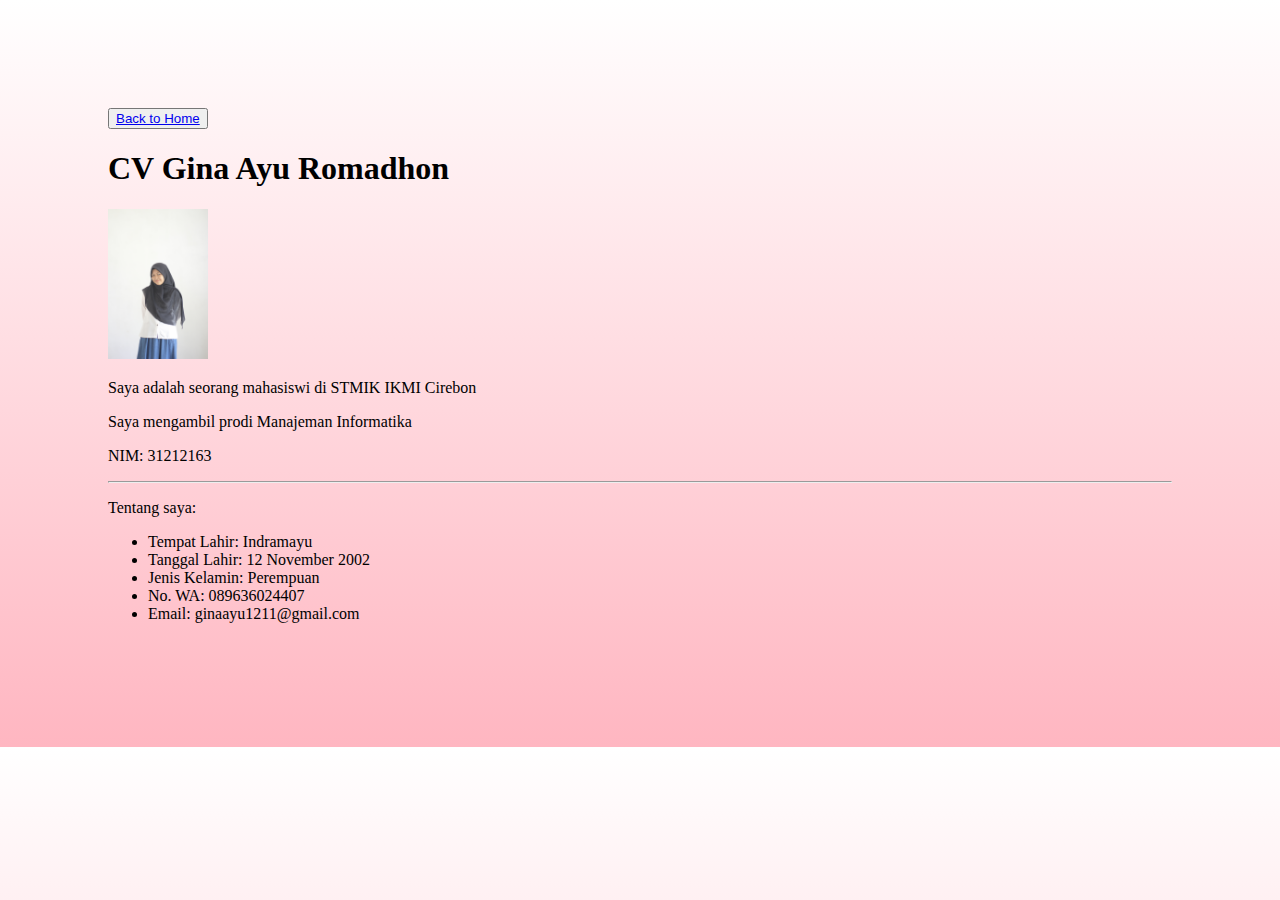
<file: cv_saya.html>
<!DOCTYPE html>
<html>
<head>
	<meta charset="utf-8">
	<title>CV Saya</title>

	<style type="text/css">
		
		body{background: linear-gradient(white, lightpink); padding: 100px; font-family: verdana;}

		h1:hover{
			color: lightpink;
			text-shadow: 1px 2px blue
		}

		.table{color: lightblue;
		}

		#cv_saya li{
			color: lightpink;
		}

		
	</style>

	<td>
       	<button> <div>
 		<a href="home.html">Back to Home</a>
	</div></button>
       
       </td>

</head>
<body>
	<h1>CV Gina Ayu Romadhon</h1>


	<img src="foto.JPG" width="100px">

	<p>Saya adalah seorang mahasiswi di STMIK IKMI Cirebon</p>
	<p>Saya mengambil prodi Manajeman Informatika</p>
	<p>NIM: 31212163</p>

	<hr>
	<p>Tentang saya:</p>
	<ul>
		<li>Tempat Lahir: Indramayu</li>
		<li>Tanggal Lahir: 12 November 2002</li>
		<li>Jenis Kelamin: Perempuan</li>
		<li>No. WA: 089636024407</li> 
		<li>Email: ginaayu1211@gmail.com</li> 
			</b>
		  </ul>


</body>
</html>
</file>
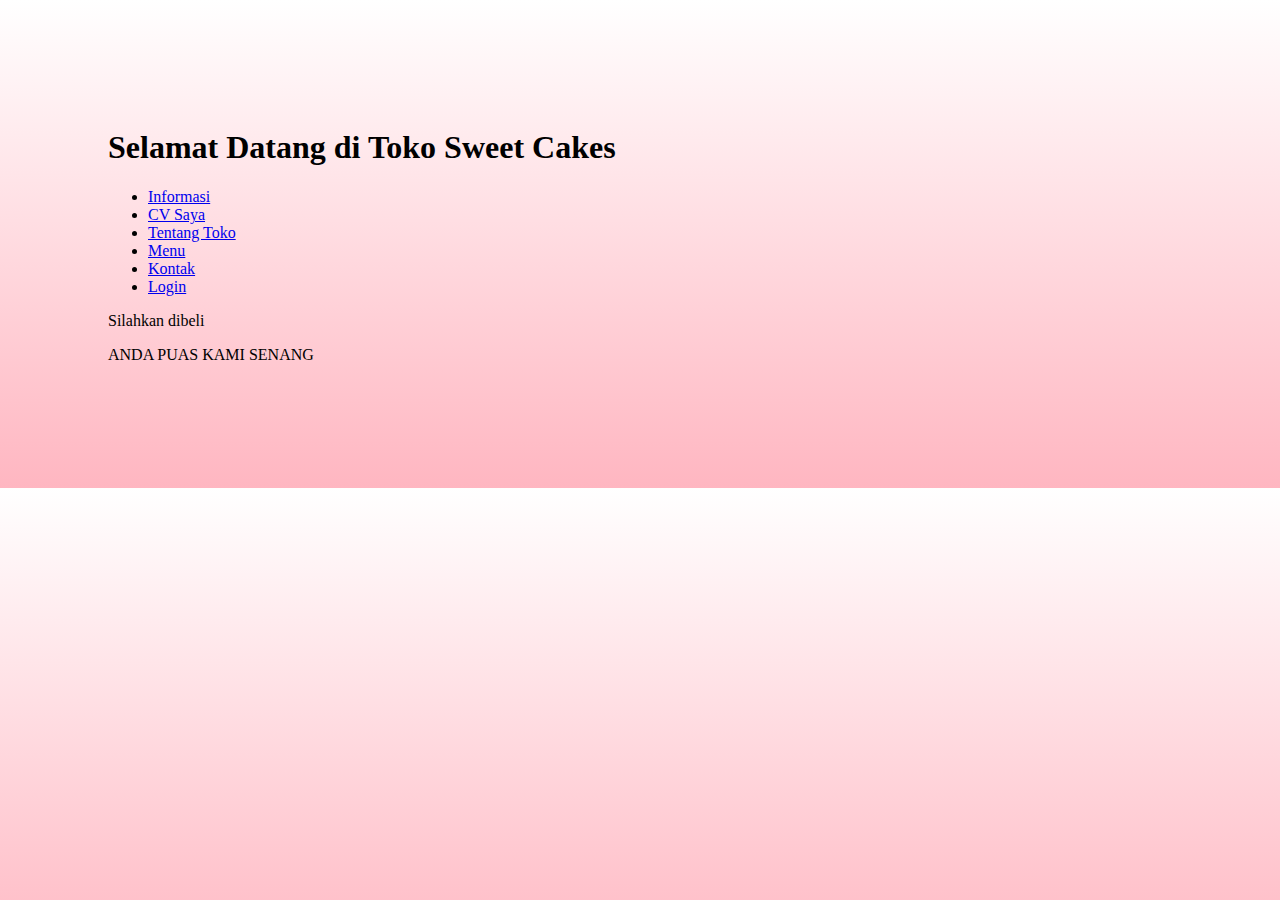
<file: home.html>
<!DOCTYPE html>
<html>
<head>
	<meta charset="utf-8">
	<title>My Homepage</title>

	<style type="text/css">
		
		body{background: linear-gradient(white, lightpink); padding: 100px; font-family: verdana;}

		h1:hover{
			color: lightpink;
			text-shadow: 1px 2px blue
		}

		.table{color: lightblue;
		}

		#home li{
			color: lightpink;
		}

		
	</style>

</head>
<body>
 <h1>Selamat Datang di Toko Sweet Cakes</h1>
	 <div>
	 <div class="menu">
		<ul>
		<li><a href="informasi.html">Informasi</a></li> 
		<li><a href="cv_saya.html">CV Saya</a></li> 
		<li><a href="tentang_toko.html">Tentang Toko</a></li> 
		<li><a href="menu.html">Menu</a></li> 
		<li><a href="kontak_
			saya.html">Kontak</a></li>
		<li><a href="login.html">Login</a></li>
	    </ul>
	 </div>

	</div>

	<p>Silahkan dibeli</p>

	<p>ANDA PUAS KAMI SENANG</p>

</body>
</html>
</file>
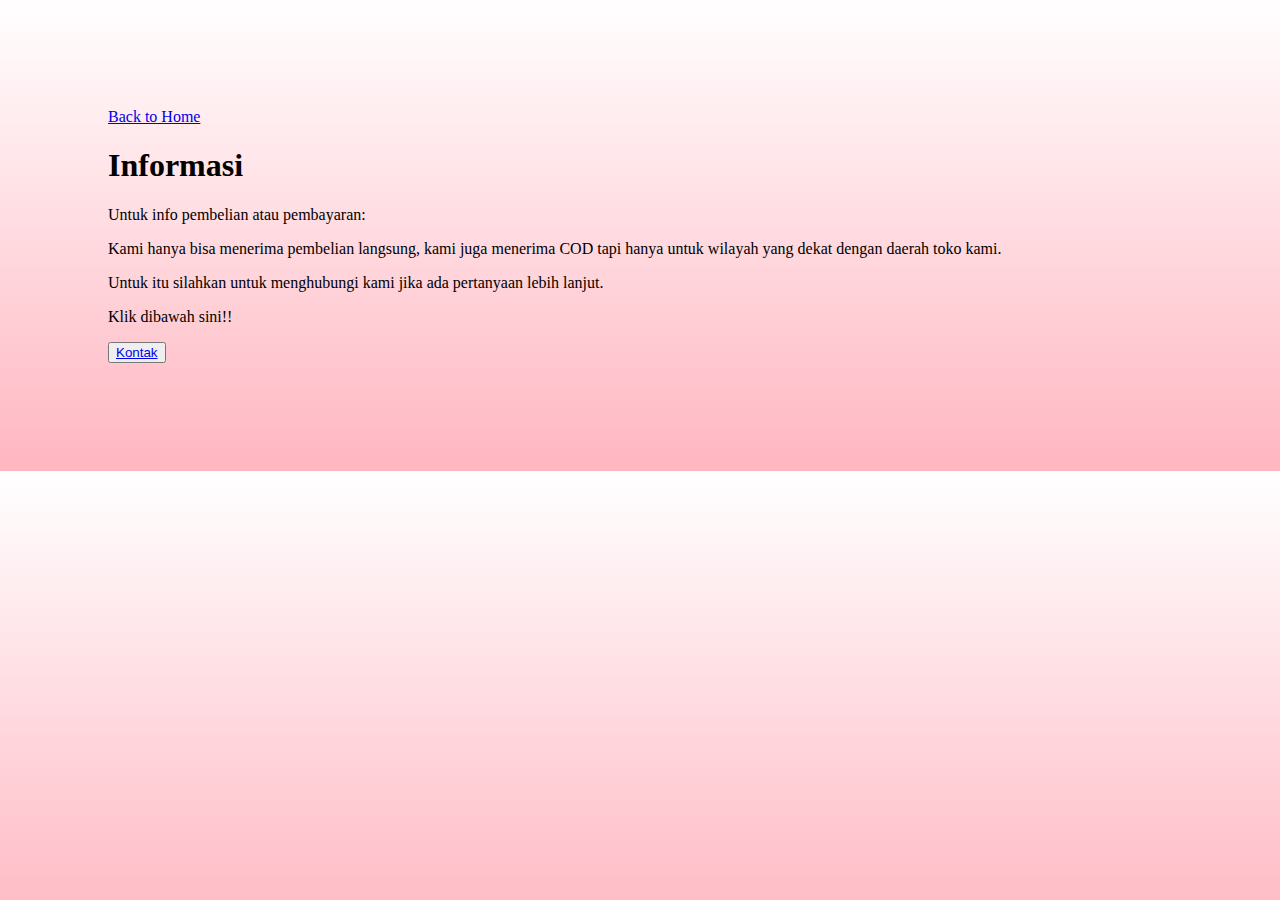
<file: informasi.html>
<!DOCTYPE html>
<html>
<head>
    <meta charset="utf-8">
    <title>Toko Sweet Cakes</title>
</head>

 <style type="text/css">
        
        body{background: linear-gradient(white, lightpink); padding: 100px; font-family: verdana;}

        h1:hover{
            color: lightpink;
            text-shadow: 1px 2px blue
        }

        .table{color: lightblue;
        }

        #informasi li{
            color: lightpink;
        }

       
    </style>
    
<body>

     <div>
        <a href="home.html">Back to Home</a>
    </div>

    <h1>Informasi</h1>

    <p>Untuk info pembelian atau pembayaran:</p>

    <p>Kami hanya bisa menerima pembelian langsung, kami juga menerima COD tapi hanya untuk wilayah yang dekat dengan daerah toko kami.</p>

    <p>Untuk itu silahkan untuk menghubungi kami jika ada pertanyaan lebih lanjut.</p>

    <p>Klik dibawah sini!!</p>

    <td>
        <button> <div>
        <a href="kontak_saya.html">Kontak</a>
    </div></button>
       
       </td>



</body>
</html>
</file>
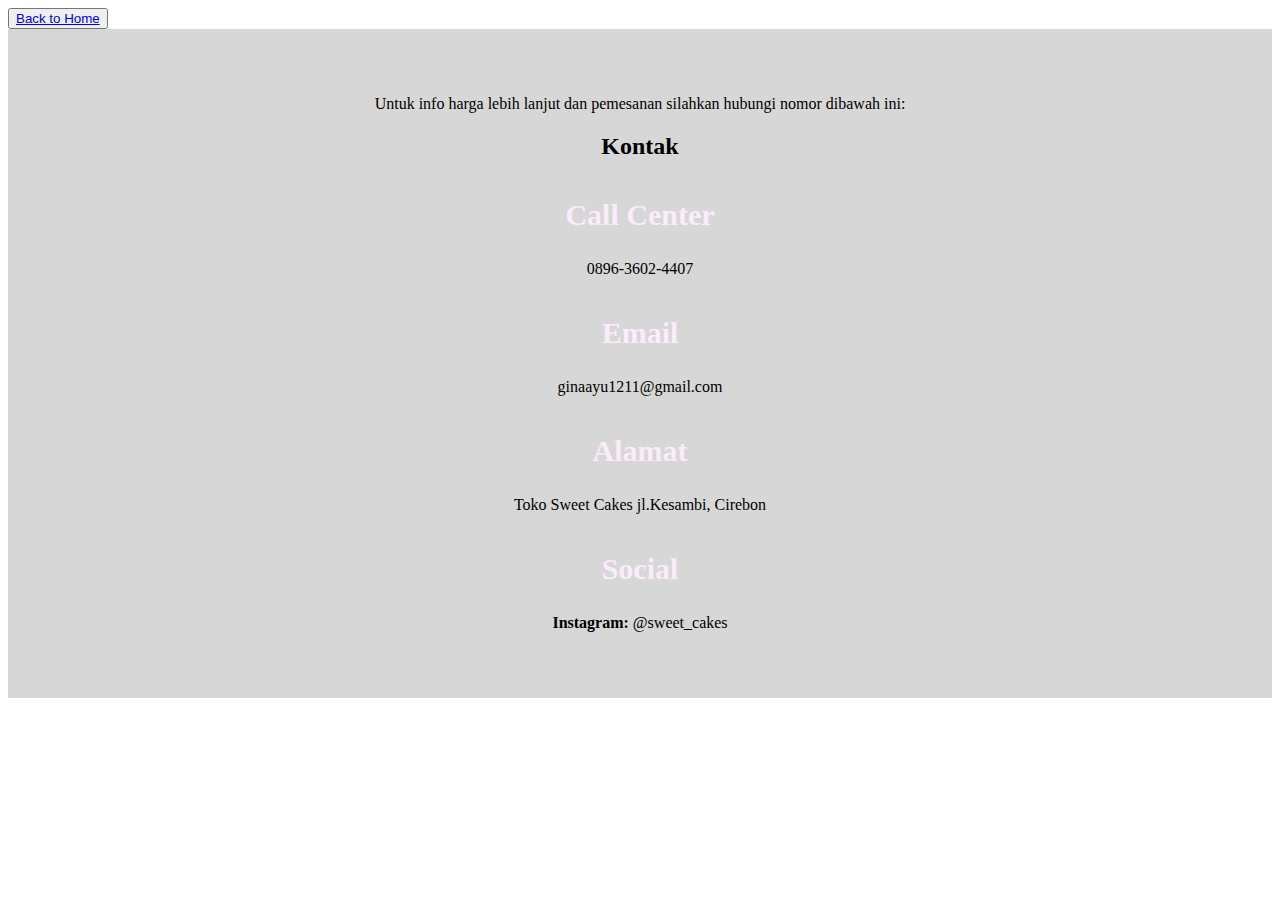
<file: kontak_saya.html>
<!DOCTYPE html>
<html>
<head>
	<title>Kontak</title>
</head>

<style type="text/css">

	.tengah {
	text-align: center;
	width: 100%;
}
	
#kontak {
	background: #cececece;
	padding: 50px 0px 50px 0px;
}

.footer-section {
	width: 20%
	margin: 0 auto;
}

h3 {
	font-family: 'comic sans ms';
	font-weight: 800;
	font-size: 30px;
	margin-bottom: 20px;
	color: #fefe;
	width: 100%;
	line-height: 50px;
}
</style>

<body>

	
	 <!-- untuk kontak -->

	 <td>
       	<button> <div>
 		<a href="home.html">Back to Home</a>
	</div></button>
       </td>

        <section id="kontak"> 
            <div class="tengah">
                <div class="kolom">
                    <p class="deskripsi">Untuk info harga lebih lanjut dan pemesanan silahkan hubungi nomor dibawah ini:</p>
                    <h2>Kontak</h2><div class="wrapper">
            <div class="footer">
                <div class="footer-section">
                    <h3>Call Center</h3>
                    <p>0896-3602-4407</p>
                </div>
                <div class="footer-section">
                    <h3>Email</h3>
                    <p>ginaayu1211@gmail.com</p>
                </div>
                <div class="footer-section">
                    <h3>Alamat</h3>
                    <p>Toko Sweet Cakes jl.Kesambi, Cirebon</p>
                </div>
                <div class="footer-section">
                    <h3>Social</h3>
                    <p><b>Instagram: </b>@sweet_cakes</p>
                </div>
            </div>
                   
        </section>

</body>
</html>
</file>
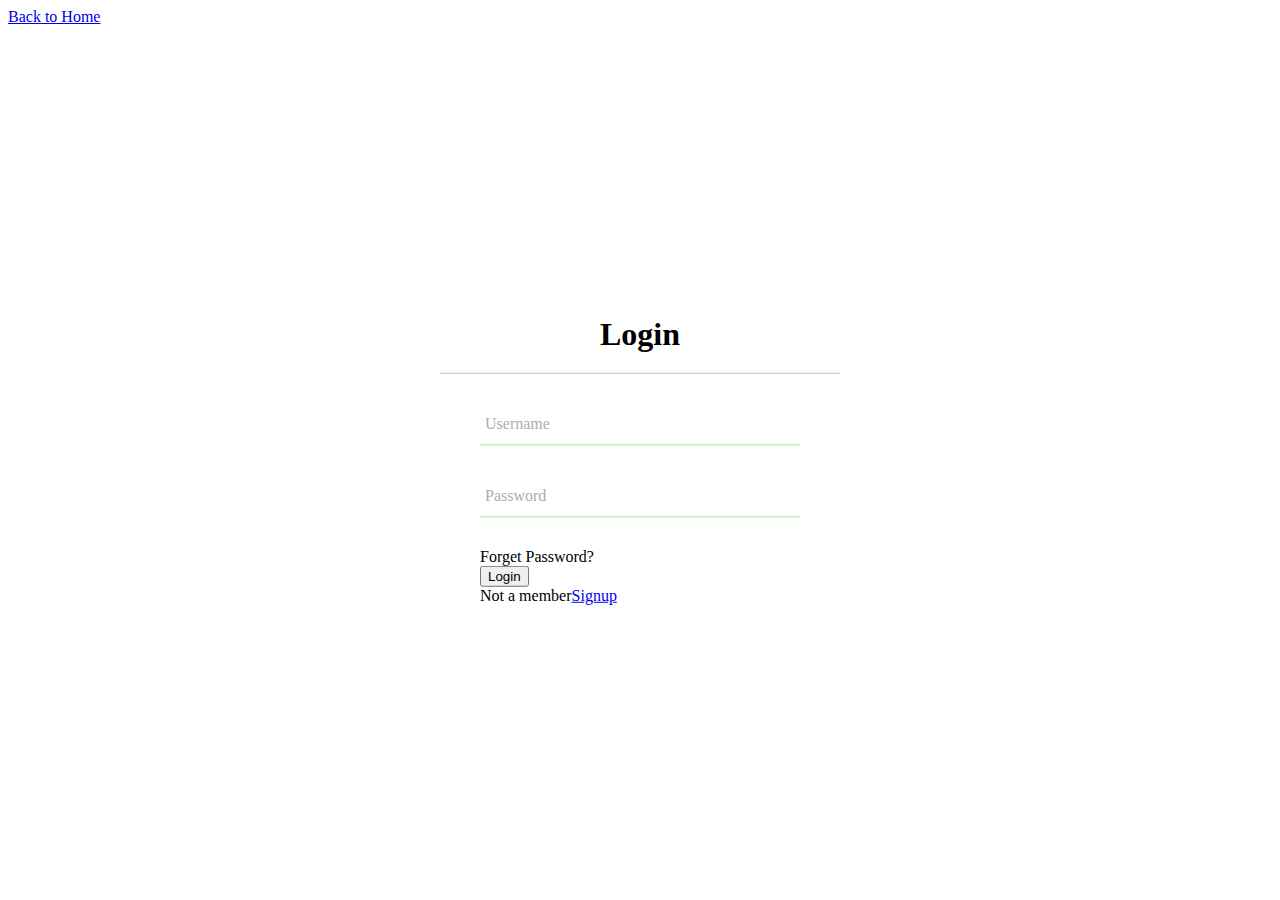
<file: login.html>
<!DOCTYPE html>
<html>
<head>
	<title>Login Form</title>

	<style type="text/css">
		.body{
			background: linear-gradient(white, lightpink); 
			padding: 100px; 
			font-family: verdana;
		}

		.center{
			position: absolute;
			top: 50%;
			left: 50%;
			transform: translate(-50%, -50%);
			width: 400px;
			background: white;
			border-radius: 10px;
		}

		.center h1{
			text-align: center;
			padding: 0 0 20px 0;
			border-bottom: 1px solid silver;
		}

		.center form{
			padding: 0 40px;
			box-sizing: border-box;
		}

		form .txt_field{
			position: relative;
			border-bottom: 2px solid #cece;
			margin: 30px 0;
		}

		.txt_field input{
			width: 100px;
			padding: 0 50px;
			height: 40px;
			font-size: 16px;
			border: none;
			background: none;
			outline: none;
		}

		.txt_field label{
			position: absolute;
			top: 50%;
			left: 5px;
			color: #adadad;
			transform: translateY(-50%);
			font-size: 16px;
			pointer-events: none;
			transition: .5s;
		}

		.txt_field span::before:{
			content: '';
			position: absolute;
			top: 40px;
			left: 0;
			width: 100%;
			height: 2px;
			background: #cece;

		}
		
		.txt_field input:focus ~ label,
		.txt_field input:focus ~ label{
			top: -5px;
			color: #cece;
		}



	</style>
</head>
<body>
	 <div>
        <a href="home.html">Back to Home</a>
    </div>
	<div class="center">
		<h1>Login</h1>
		<form method="post">
			<div class="txt_field">
				<input type="text" required>
				<span></span>
				<label>Username</label>
			</div>
		<form method="post">
			<div class="txt_field">
				<input type="text" required>
				<span></span>
				<label>Password</label>
			</div>
			<div class="pass">Forget Password?</div>
			<input type="submit" value="Login">
			<div class="signup_link">
				Not a member<a href="#">Signup</a>
			</div>
		</form>
	</div>

</body>
</html>
</file>
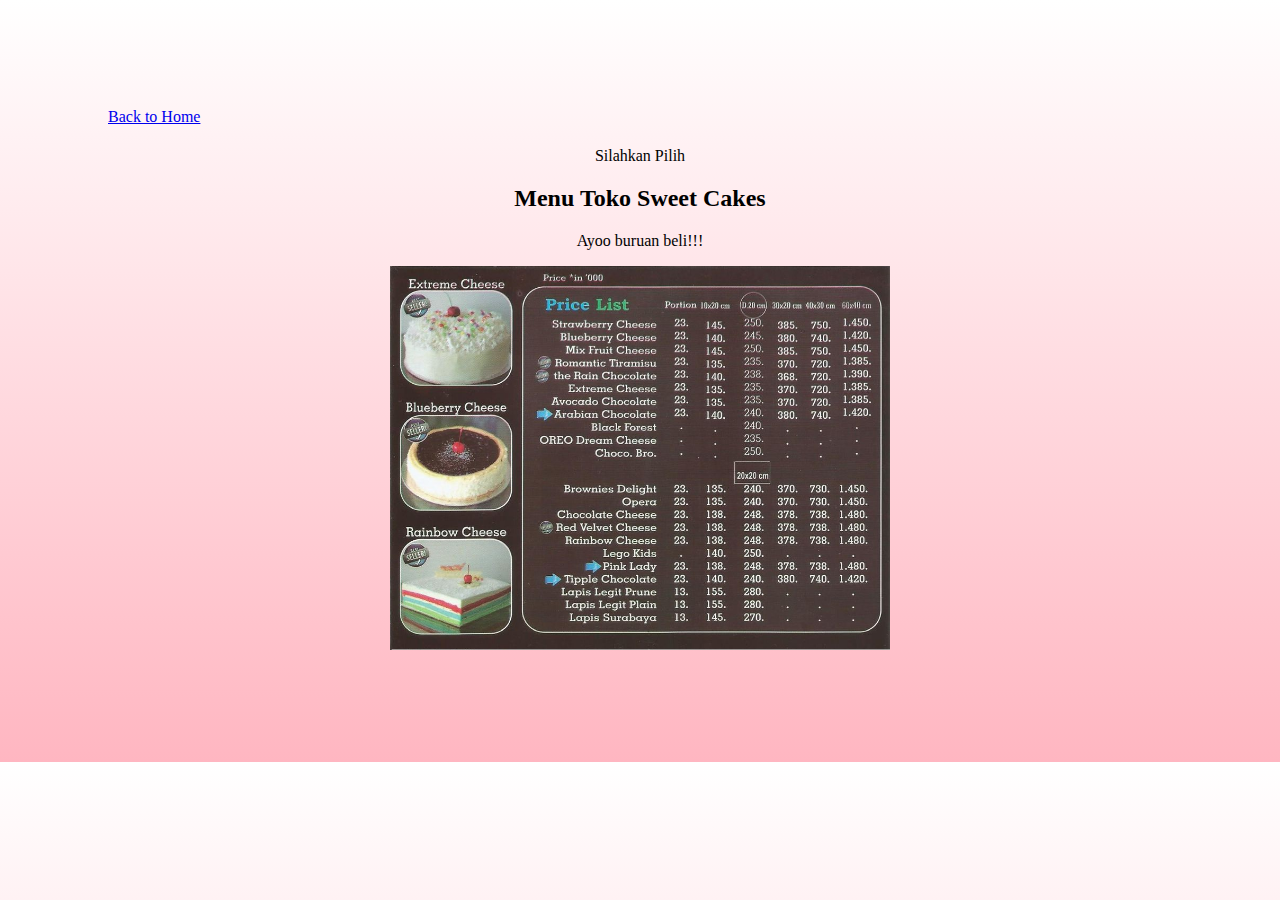
<file: menu.html>
<!DOCTYPE html>
<html>
<head>
	<title>Menu</title>
</head>

<style type="text/css">
	.tengah {
	text-align: center;
	width: 100%;
}
        
        body{background: linear-gradient(white, lightpink); padding: 100px; font-family: verdana;}

        h1:hover{
            color: lightpink;
            text-shadow: 1px 2px blue
        }

        .table{color: lightblue;
        }

        #menu li{
            color: lightpink;
        }

       #menu {
	   padding: 50px 0px 50px 0px;

    body {
    margin: 0px;
    padding: 0px;
    font-family: 'Open Sans',sans-serif;
}
    </style>



</style>

<body>

	<a href="home.html">Back to Home</a>



	 <!-- untuk menu -->
	 <h1></h1>
        <section id="Menu"> 
            <div class="tengah">
                <div class="kolom">
                    <p class="deskripsi">Silahkan Pilih</p>
                    <h2>Menu Toko Sweet Cakes</h2>
                    <p>Ayoo buruan beli!!!</p>
                </div>
                <img src="menu.jpg" width="500px">

        </section>


      

</body>
</html>
</file>
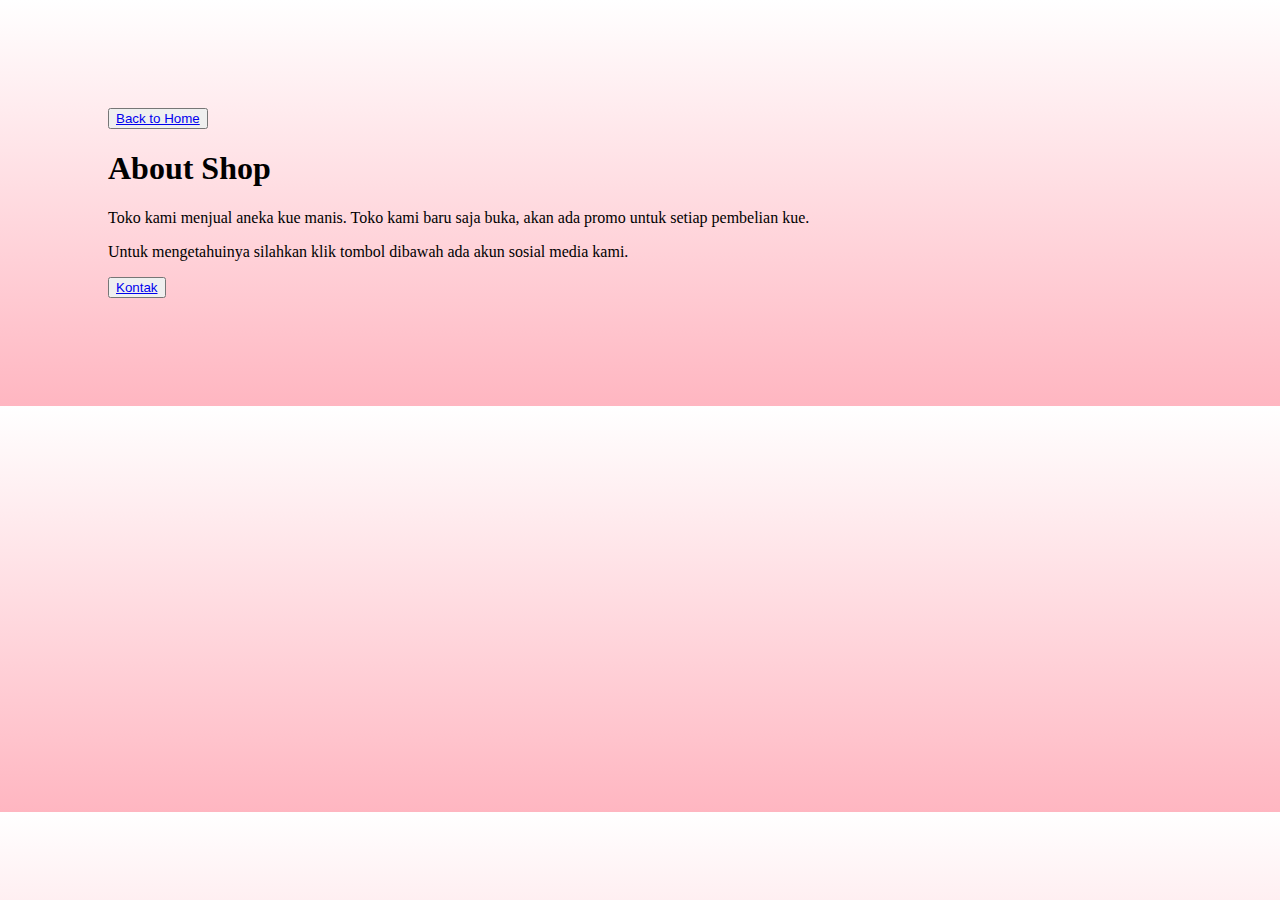
<file: tentang_toko.html>
<!DOCTYPE html>
<html>
<head>
	<title>Tentang Toko</title>
</head>

 <style type="text/css">
        
        body{background: linear-gradient(white, lightpink); padding: 100px; font-family: verdana;}

        h1:hover{
            color: lightpink;
            text-shadow: 1px 2px blue
        }

        .table{color: lightblue;
        }

        #tentang_toko li{
            color: lightpink;
        }

   
    </style>

<body>

	<td>
       	<button> <div>
 		<a href="home.html">Back to Home</a>
	</div></button>
       
       </td>

	<h1>About Shop</h1>
	<p>Toko kami menjual aneka kue manis. Toko kami baru saja buka, akan ada promo untuk setiap pembelian kue. </p>

	<p>Untuk mengetahuinya silahkan klik tombol dibawah ada akun sosial media kami.</p>

	<td>
       	<button> <div>
 		<a href="kontak_saya.html">Kontak</a>
	</div></button>
       
       </td>

</body>
</html>
</file>
